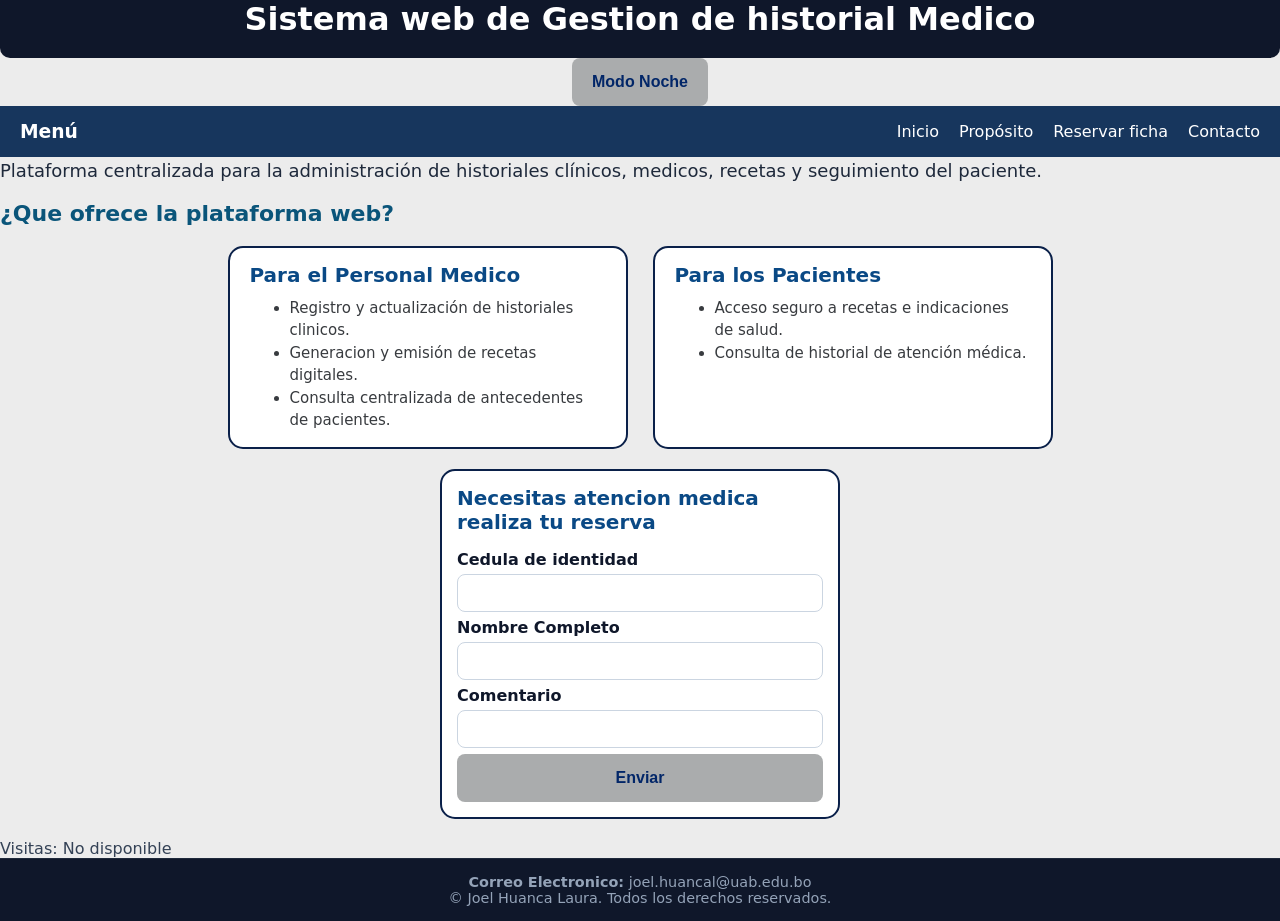
<file: index.html>
<!DOCTYPE html>
<html lang="es">
<head>
    <meta charset="UTF-8">
    <meta name="viewport" content="width=device-width, initial-scale=1.0">
    <link rel="stylesheet" href="estilos.css">
    <title>Sistema de Gestión de Historial Medico</title>
</head>
<body>
    <header id="inicio">
        <h1 class="titulo">Sistema web de Gestion de historial Medico</h1>
    </header>
    <div class="div-centrado">
        <button id="btnModo" class="btn-modo">Modo Noche</button>
    </div>
    <nav class="navbar">
        <h3 class="titulo-menu">Menú</h3>
    
        <button
            id="btnMenu"
            type="button"
            class="btn-hamburguesa"
            aria-label="Abrir menú"
            aria-expanded="false"
        >
            ☰
        </button>
    
        <ul class="menu" id="menuPrincipal">
            <li><a href="#inicio">Inicio</a></li>
            <li><a href="#proposito">Propósito</a></li>
            <li><a href="#reserva">Reservar ficha</a></li>
            <li><a href="#contacto">Contacto</a></li>
        </ul>
    </nav>
    <main class="contenedor-principal" id="proposito">
        <section>
            <p class="letras">
                Plataforma centralizada para la administración de historiales clínicos, 
                medicos, recetas y seguimiento del paciente.
            </p>
        </section>
        <section>
            <h2 class="titulo2">¿Que ofrece la plataforma web?</h2>
            <div class="contenedor-tarjetas">
                <article>
                    <h3 class="titulo3">Para el Personal Medico</h3>
                    <ul class="letras2">
                        <li>Registro y actualización de historiales clinicos.</li>
                        <li>Generacion y emisión de recetas digitales.</li>
                        <li>Consulta centralizada de antecedentes de pacientes.</li>
                    </ul>
                </article>

                <article>
                    <h3 class="titulo3">Para los Pacientes</h3>
                    <ul class="letras2">
                        <li>Acceso seguro a recetas e indicaciones de salud.</li>
                        <li>Consulta de historial de atención médica.</li>
                    </ul>
                </article>
            </div>
            <form action="php-practica/procesar.php" class="formulario-reserva" id="reserva" method="post" novalidate>
                <h3 class="titulo3">Necesitas atencion medica realiza tu reserva</h3>
            <div class="campo">
                <label for="ci">Cedula de identidad</label>
                <input type="number" id="cedula" name="ci" required>
            </div>
            <div class="campo">
                <label for="nombre completo">Nombre Completo</label>
                <input type="text" id="nombreCompleto" name="nombre" required>
            </div>
            <div class="campo">
                <label for="comentario">Comentario</label>
                <input type="text" id="Comentario" name="comentario" required>
            </div>
            <div class="campo">
                <button type="submit" class="boton1" id="botonform">Enviar</button>
            </div>
            <p id="errorPedido" class="aviso">error</p>
            </form>
        </section>
        
    </main>
    <p>Visitas: <span id="contadorVisitas">Cargando...</span></p>
    <footer class="pie-pagina" id="contacto">
        <p><strong>Correo Electronico:</strong> joel.huancal@uab.edu.bo</p>
        <p>&copy; Joel Huanca Laura. Todos los derechos reservados.</p>
    </footer>
    <script src="conexiones/conexion.js"></script>
    <script src="app.js"></script>
</body>
</html>
</file>
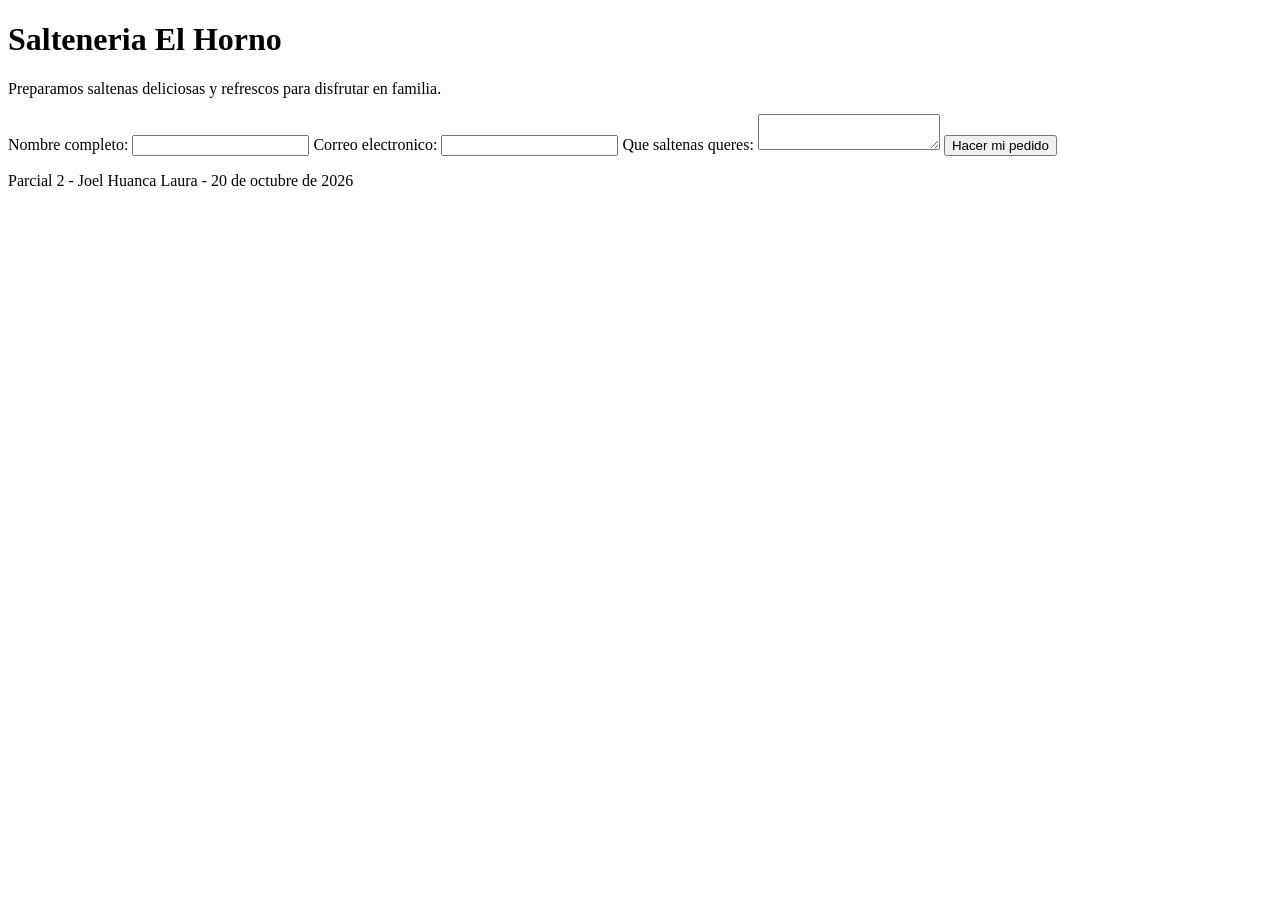
<file: parcial2/index.html>
<!DOCTYPE html>
<html lang="es">
<head>
    <meta charset="UTF-8">
    <meta name="viewport" content="width=device-width, initial-scale=1.0">
    <title>Salteneria El Horno</title>
</head>
<body>

    <header>
        <h1>Salteneria El Horno</h1>
        <p>Preparamos saltenas deliciosas y refrescos para disfrutar en familia.</p>
    </header>

    <main>
        <form id="form-horno" method="POST" action="procesar.php" novalidate>

            <label for="nombre">Nombre completo:</label>
            <input type="text" id="nombre" name="nombre" required>

            <label for="correo">Correo electronico:</label>
            <input type="email" id="correo" name="correo" required>

            <label for="pedido">Que saltenas queres:</label>
            <textarea id="pedido" name="pedido"></textarea>

            <button type="submit">Hacer mi pedido</button>

            <p id="aviso-horno" class="aviso"></p>

        </form>
    </main>

    <footer>
        <p>Parcial 2 - Joel Huanca Laura  - 20 de octubre de 2026</p>
    </footer>

    <script src="app.js"></script>
</body>
</html>
</file>
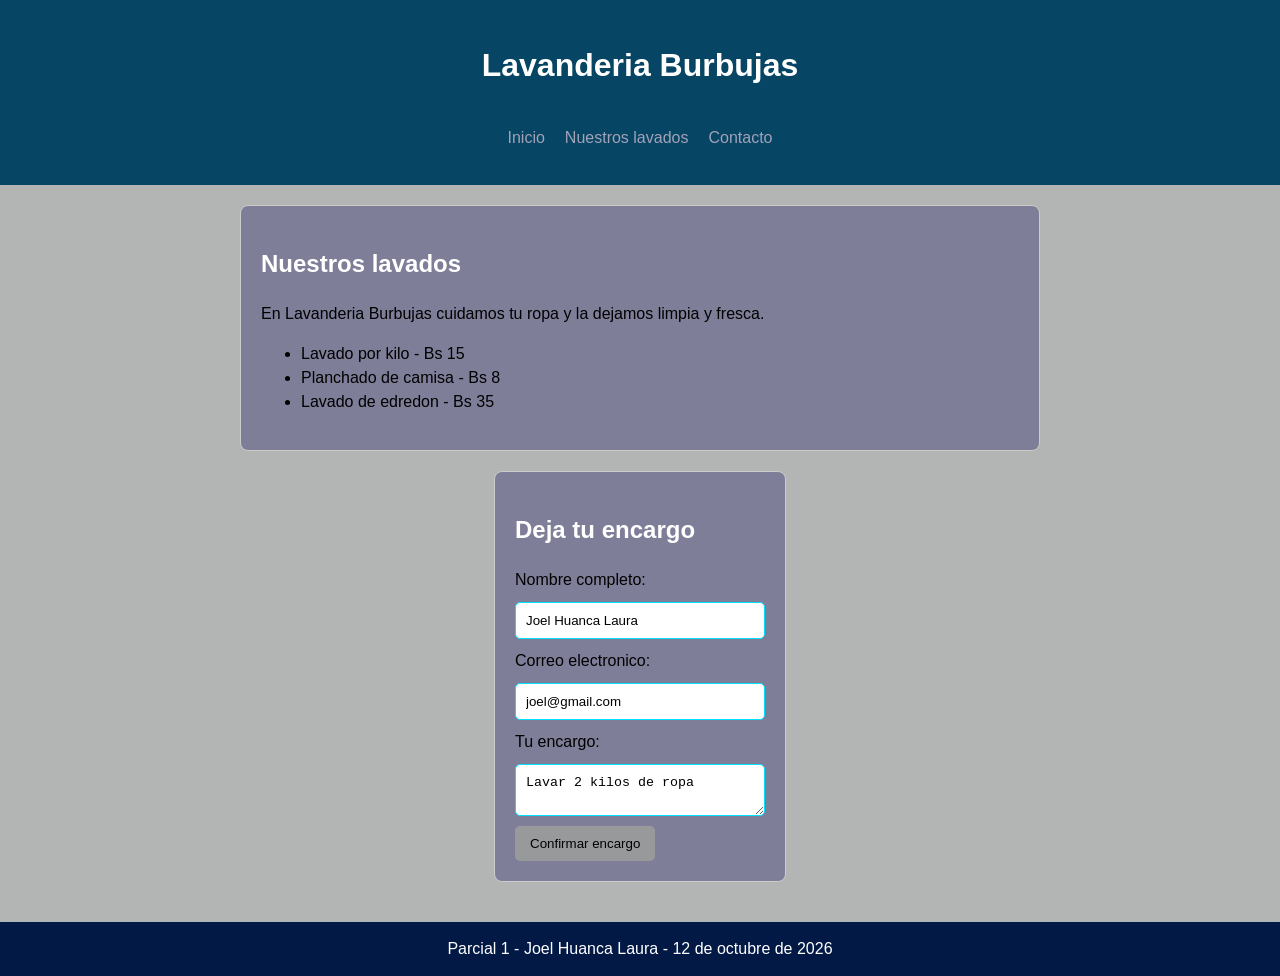
<file: parcial1/index2.html>
<!DOCTYPE html>
<html lang="es">
<head>
    <meta charset="UTF-8">
    <meta name="viewport" content="width=device-width, initial-scale=1.0">
    <link rel="stylesheet" href="estilo2.css">
    <title>Lavanderia Burbujas</title>
</head>
<body>
    <header id="inicio" class="header">
        <h1 class="titulo1">Lavanderia Burbujas</h1>

        <nav class="menu">
            <a href="#inicio">Inicio</a>
            <a href="#lavados">Nuestros lavados</a>
            <a href="#contacto">Contacto</a>
        </nav>
    </header>

    <main>
        <section id="lavados" class="seccion">
            <h2 class="titulo2">Nuestros lavados</h2>
            <p>En Lavanderia Burbujas cuidamos tu ropa y la dejamos limpia y fresca.</p>

            <ul>
                <li>Lavado por kilo - Bs 15</li>
                <li>Planchado de camisa - Bs 8</li>
                <li>Lavado de edredon - Bs 35</li>
            </ul>
        </section>
        <div class="divseparador">
        <section id="contacto" class="seccion">
            <h2 class="titulo2">Deja tu encargo</h2>
            
            <form class="formulario">
                <label for="nombre">Nombre completo:</label>
                <input type="text" id="nombre" value="Joel Huanca Laura" required>

                <label for="correo">Correo electronico:</label>
                <input type="email" id="correo" value="joel@gmail.com" required>

                <label for="encargo">Tu encargo:</label>
                <textarea id="encargo">Lavar 2 kilos de ropa</textarea>
            </form>
        
            <button type="button" id="btn-confirmar" class="boton">Confirmar encargo</button>
            <p id="mensaje" class="oculto"></p>
        </section>
    </div>
    </main>

    <footer class="footer">
        Parcial 1 - Joel Huanca Laura - 12 de octubre de 2026
    </footer>

    <script src="app2.js"></script>
</body>
</html>
</file>
<file: estilos.css>
* {
    margin: 0;
    box-sizing: border-box;
}
header{
    background-color: #0f172a;
    border-radius: 0 0 10px 10px;
}
body {
    background-color: #ececec;
    display: flex;
    flex-direction: column;
    min-height: 100vh;
    font-family:system-ui, -apple-system, BlinkMacSystemFont, 'Segoe UI', Roboto, Oxygen, Ubuntu, Cantarell, 'Open Sans', 'Helvetica Neue', sans-serif;
    color: #334155;
}
/*Modo noche desde aqui*/
body.modo-noche {
    background-color: #0f172a;
    color: white;
}
.letras.modo-noche{
    color: orange;
}
.letras2.modo-noche{
    color: orange;
}
article.modo-noche{
    background-color: #08203f;
}
form.modo-noche{
    background-color: #08203f;
}
label.modo-noche{
    color: orange;
}
/*Estilos de titulo contenedores formularios etc*/
.contenedor-principal {
    flex: 1;
}
.div-centrado{
    text-align: center;
    align-content: center;
}
.navbar {
    background-color: #17365D;
    padding: 15px 20px;
    display: flex;
    align-items: center;
    justify-content: space-between;
    flex-wrap: wrap;
}
.menu {
    display: flex;
    gap: 20px;
    list-style: none;
    margin: 0;
    padding: 0;
}

.menu a {
    color: white;
    text-decoration: none;
}

.menu a:hover {
    color: #80cbc4;
}

.btn-hamburguesa {
    display: none;
    background: none;
    border: none;
    color: white;
    font-size: 30px;
    cursor: pointer;
}
.titulo-menu{
    text-align: center;
    color: #ffffff;
}
.contenedor-tarjetas {
    display: flex;
    flex-wrap: wrap;
    justify-content: center;
    gap: 15px;
    width: 100%;
    padding: 0 10px;
    margin: 20px auto;
}
article {
    width: 100%;
    box-sizing: border-box;
    min-height: 100px;
    height: auto;
    border: 2px solid #0a2049;
    border-radius: 15px;
    background-color: white;
    padding: 15px 20px;
}

form{
    display: flex;
    flex-direction: column;
    border: 2px solid #0a2049;
    border-radius: 15px;
    background-color: white;
    width: 100%;
    max-width: 400px;
    height: auto;
    flex-wrap: wrap;
    padding:  15px;
    margin: 20px auto;
    gap: 6px;
}
.campo {
    display: flex;
    flex-direction: column;
    gap: 5px;
}

label {
    font-weight: 600;
    color: #0f172a;
}

.campo input, 
.campo textarea{
    padding: 10px;
    border: 1px solid #cbd5e1;
    border-radius: 8px;
    font-size: 14px;
    width: 100%;
    box-sizing: border-box;
}

.titulo {
    color: #ffffff;
    text-align: center;
    margin-bottom: 20px;
    font-size: 32px;
    font-weight: 700;
}

.titulo2 {
    color: #0a557a;
    font-size: 22px;
    margin-top: 15px;
    margin-bottom: 10px;
}
.titulo3{
    color: #0a4985;
    font-size: 20px;
    margin-bottom: 10px;
}

.letras {
    color: #1e293b;
    font-size: 18px;
    line-height: 1.6;
}

.letras2 {
    color: #383b3f;
    font-size: 15px;
    line-height: 1.5;
}

.boton1 {
    background-color: #aaacad;
    color: #022668;
    padding: 15px 20px;
    font-size: 16px;
    font-weight: 600; 
    border: none;
    border-radius: 8px;
    display: inline-block;
}
.btn-modo{
    background-color: #aaacad;
    color: #022668;
    padding: 15px 20px;
    font-size: 16px;
    font-weight: 600; 
    border: none;
    border-radius: 8px;
    display: inline-block;
}
.pie-pagina {
    background-color: #0f172a;
    color: #94a3b8;
    text-align: center;
    padding: 15px 20px;
    font-size: 0.9rem;
    border-top: 1px solid #1e293b;
}
.aviso{
    display: none;
    text-align: center;
}
.aviso.error{
    display: block;
    color: red;
}
.aviso.exito{
    display: block;
    color: green;
}

@media (min-width: 768px) {
    
    .contenedor-tarjetas {
        gap: 25px;
        padding: 0;
    }

    article {
        max-width: 400px;
        flex: 1;
    }

}

@media (max-width: 768px) {
    .btn-hamburguesa {
        display: block;
    }

    .menu {
        display: none;
        flex-direction: column;
        width: 100%;
        gap: 0;
        padding-top: 10px;
    }

    .menu.menu-abierto {
        display: flex;
    }

    .menu li a {
        display: block;
        padding: 12px 0;
    }
}
</file>
<file: parcial1/estilo2.css>
body {
    font-family: Arial, sans-serif;
    line-height: 1.5;
    background-color: #b3b4b4;
    margin: 0;
}
.titulo1, .titulo2{
    color: white;
}
.header {
    background-color: #064563;
    color: white;
    text-align: center;
    padding: 20px;
}

.menu {
    display: flex;
    justify-content: center;
    gap: 20px;
    padding: 15px;
}

.menu a {
    color: #a2a2b9;
    text-decoration: none;
}

.menu a:hover {
    color: #0b5369;
}

main {
    max-width: 800px;
    margin: 0 auto;
    padding: 20px;
}

.seccion {
    background-color: #7e7e99;
    padding: 20px;
    margin-bottom: 20px;
    border: 1px solid #cccccc;
    border-radius: 8px;
}
.seccion2{
    background-color: #7e7e99;
    padding: 20px;
    margin-bottom: 20px;
    border: 1px solid #cccccc;
    border-radius: 8px;
}
.divseparador {
    display: flex;
    justify-content: center;
}
.formulario {
    display: flex;
    flex-direction: column;
    gap: 10px;
    width: 250px;
}

.formulario input,
.formulario textarea {
    padding: 10px;
    border: 1px solid #00e1ff;
    border-radius: 5px;
}

.boton {
    background-color: #97999b;
    color: #000000;
    padding: 10px 15px;
    border: none;
    border-radius: 5px;
    cursor: pointer;
    margin-top: 10px;
}

.boton:hover {
    background-color: #0b5369;
}

.footer {
    background-color: #021946;
    color: #ffffff;
    text-align: center;
    padding: 15px;
}

.oculto {
    display: none;
}

@media (max-width: 600px) {
    .menu {
        flex-direction: column;
        align-items: center;
        gap: 10px;
    }

    main {
        padding: 10px;
    }

    .seccion {
        padding: 15px;
    }

    .boton {
        width: 100%;
    }
}
</file>
